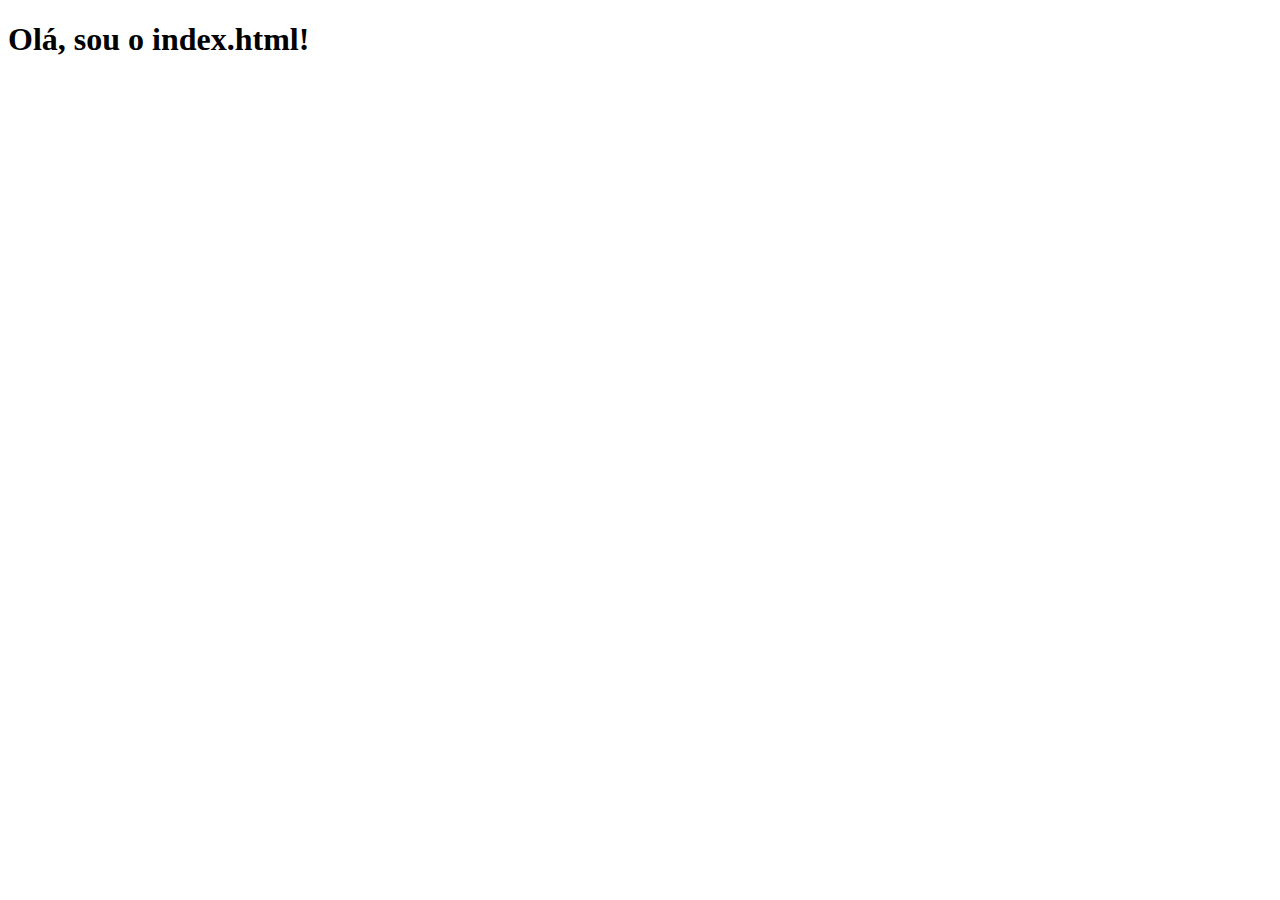
<file: index.html>
<!DOCTYPE html>
<html lang="pt-BR">
<head>
    <meta charset="UTF-8">
    <meta name="viewport" content="width=device-width, initial-scale=1.0">
    <title>Mirror Fashion</title>
</head>
<body>
    <h1>Olá, sou o index.html!</h1>
</body>
</html>
</file>
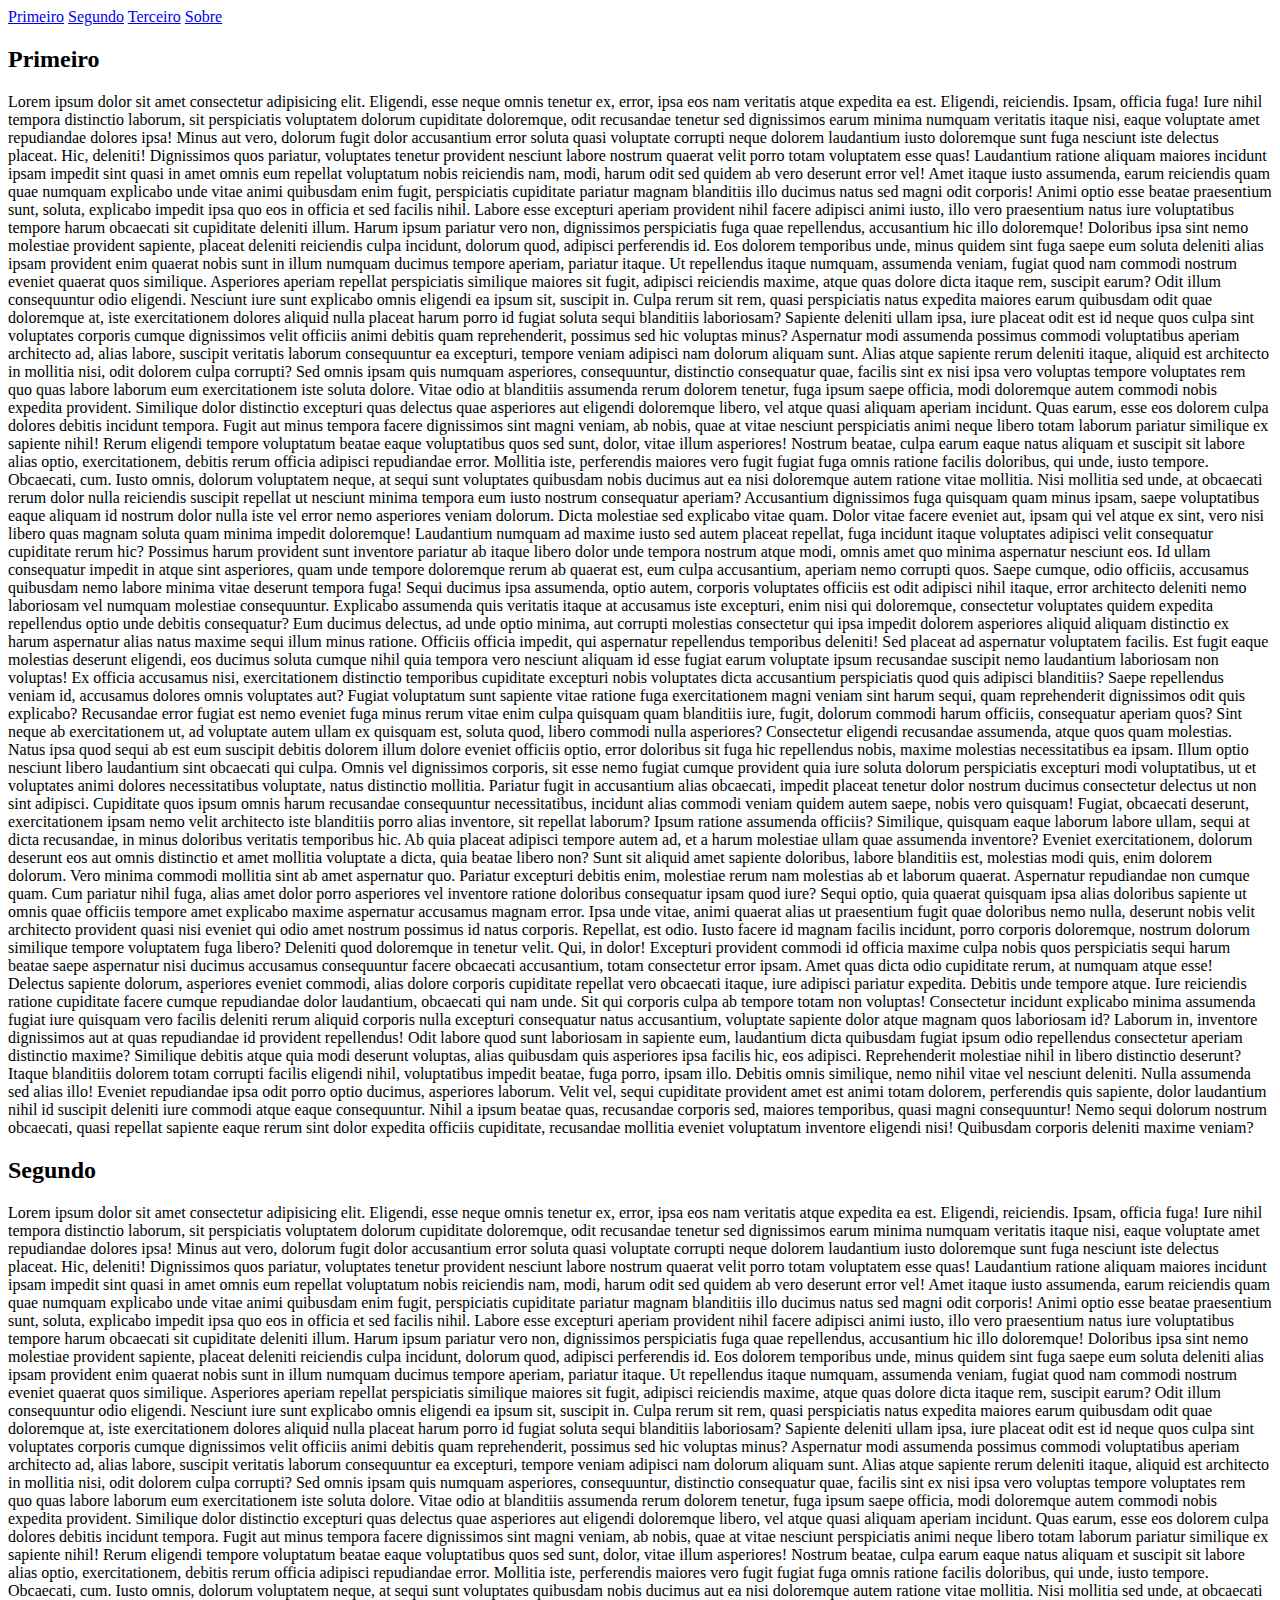
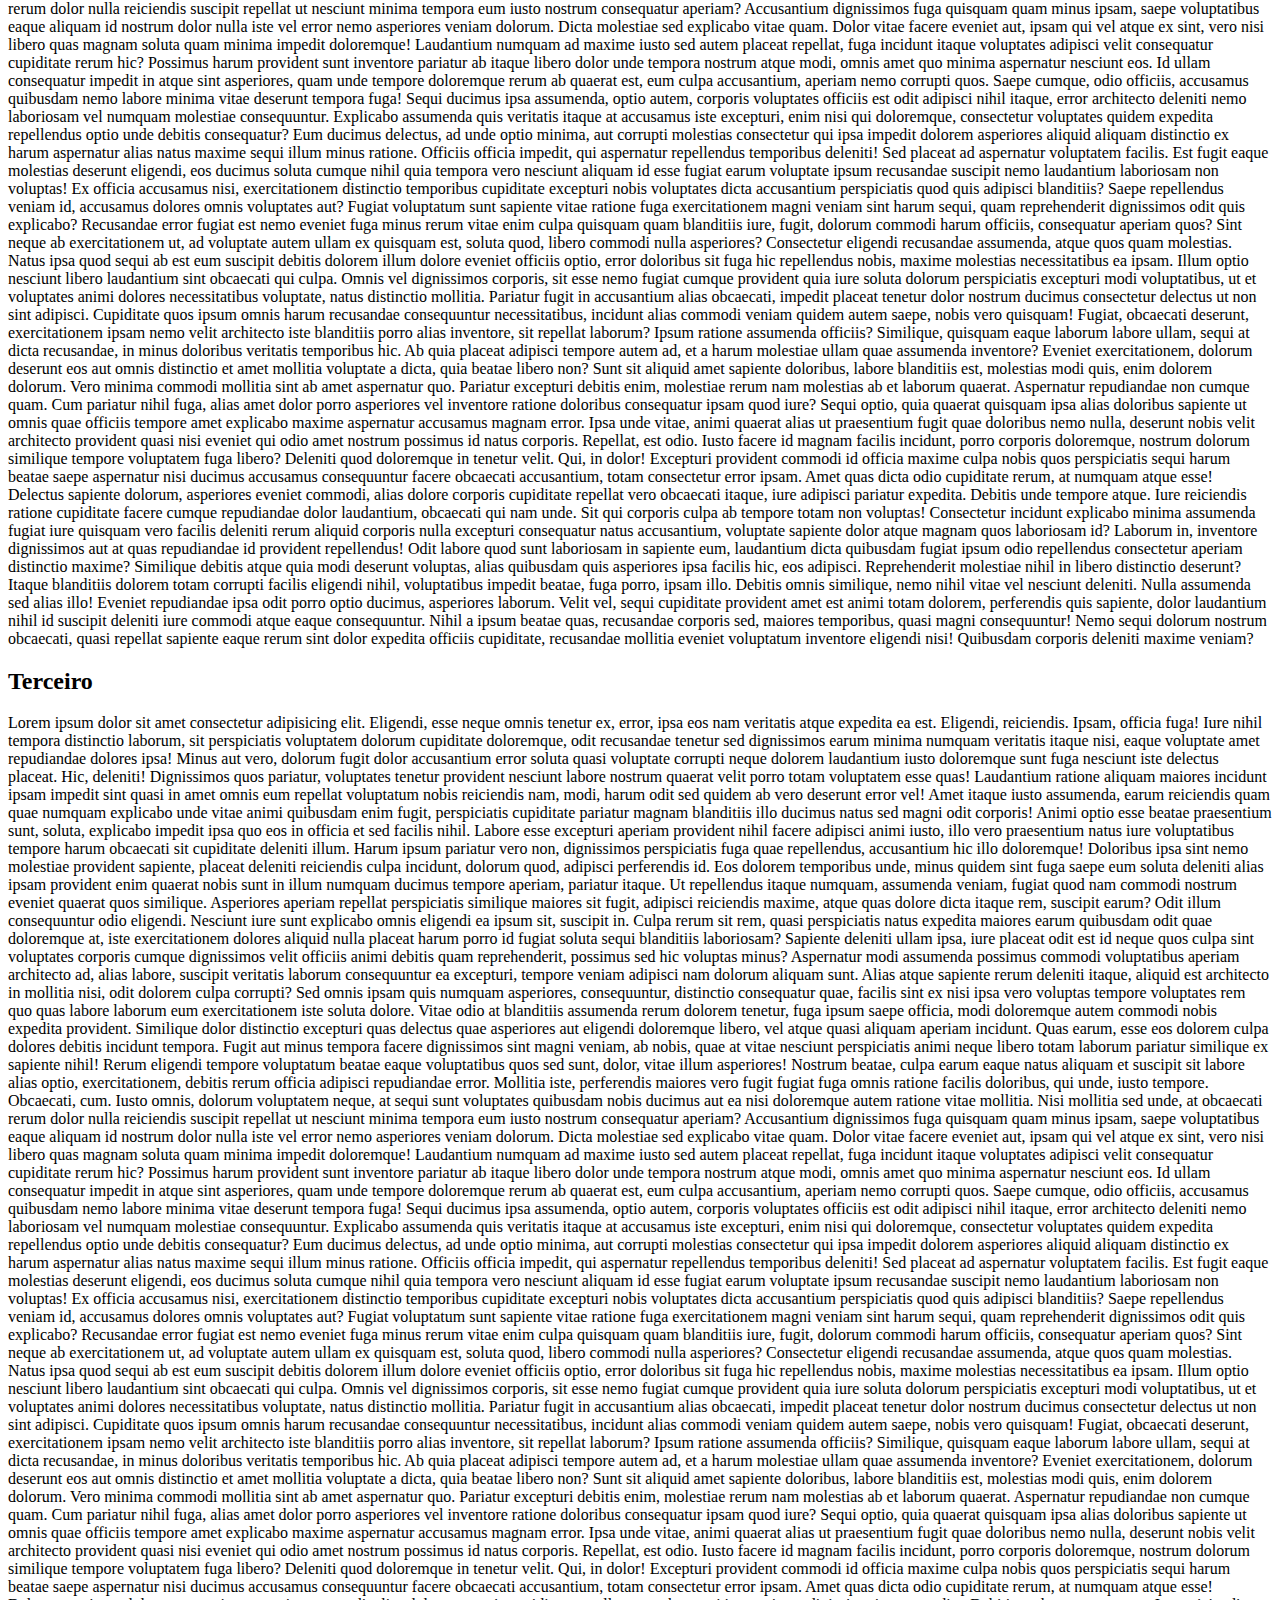
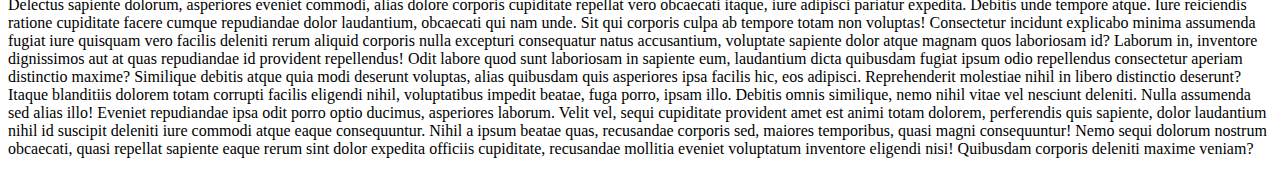
<file: explicações/links/index.html>
<!DOCTYPE html>
<html lang="pt-BR">
<head>
    <meta charset="UTF-8">
    <meta name="viewport" content="width=device-width, initial-scale=1.0">
    <title>Links e id</title>
</head>
<body>
    <a href="#pri">Primeiro</a>
    <a href="#seg">Segundo</a>
    <a href="#ter">Terceiro</a>
    <a href="sobre.html" target="_blank">Sobre</a>

    <h2 id="pri">Primeiro</h2>

    <p>Lorem ipsum dolor sit amet consectetur adipisicing elit. Eligendi, esse neque omnis tenetur ex, error, ipsa eos nam veritatis atque expedita ea est. Eligendi, reiciendis. Ipsam, officia fuga! Iure nihil tempora distinctio laborum, sit perspiciatis voluptatem dolorum cupiditate doloremque, odit recusandae tenetur sed dignissimos earum minima numquam veritatis itaque nisi, eaque voluptate amet repudiandae dolores ipsa! Minus aut vero, dolorum fugit dolor accusantium error soluta quasi voluptate corrupti neque dolorem laudantium iusto doloremque sunt fuga nesciunt iste delectus placeat. Hic, deleniti! Dignissimos quos pariatur, voluptates tenetur provident nesciunt labore nostrum quaerat velit porro totam voluptatem esse quas! Laudantium ratione aliquam maiores incidunt ipsam impedit sint quasi in amet omnis eum repellat voluptatum nobis reiciendis nam, modi, harum odit sed quidem ab vero deserunt error vel! Amet itaque iusto assumenda, earum reiciendis quam quae numquam explicabo unde vitae animi quibusdam enim fugit, perspiciatis cupiditate pariatur magnam blanditiis illo ducimus natus sed magni odit corporis! Animi optio esse beatae praesentium sunt, soluta, explicabo impedit ipsa quo eos in officia et sed facilis nihil. Labore esse excepturi aperiam provident nihil facere adipisci animi iusto, illo vero praesentium natus iure voluptatibus tempore harum obcaecati sit cupiditate deleniti illum. Harum ipsum pariatur vero non, dignissimos perspiciatis fuga quae repellendus, accusantium hic illo doloremque! Doloribus ipsa sint nemo molestiae provident sapiente, placeat deleniti reiciendis culpa incidunt, dolorum quod, adipisci perferendis id. Eos dolorem temporibus unde, minus quidem sint fuga saepe eum soluta deleniti alias ipsam provident enim quaerat nobis sunt in illum numquam ducimus tempore aperiam, pariatur itaque. Ut repellendus itaque numquam, assumenda veniam, fugiat quod nam commodi nostrum eveniet quaerat quos similique. Asperiores aperiam repellat perspiciatis similique maiores sit fugit, adipisci reiciendis maxime, atque quas dolore dicta itaque rem, suscipit earum? Odit illum consequuntur odio eligendi. Nesciunt iure sunt explicabo omnis eligendi ea ipsum sit, suscipit in. Culpa rerum sit rem, quasi perspiciatis natus expedita maiores earum quibusdam odit quae doloremque at, iste exercitationem dolores aliquid nulla placeat harum porro id fugiat soluta sequi blanditiis laboriosam? Sapiente deleniti ullam ipsa, iure placeat odit est id neque quos culpa sint voluptates corporis cumque dignissimos velit officiis animi debitis quam reprehenderit, possimus sed hic voluptas minus? Aspernatur modi assumenda possimus commodi voluptatibus aperiam architecto ad, alias labore, suscipit veritatis laborum consequuntur ea excepturi, tempore veniam adipisci nam dolorum aliquam sunt. Alias atque sapiente rerum deleniti itaque, aliquid est architecto in mollitia nisi, odit dolorem culpa corrupti? Sed omnis ipsam quis numquam asperiores, consequuntur, distinctio consequatur quae, facilis sint ex nisi ipsa vero voluptas tempore voluptates rem quo quas labore laborum eum exercitationem iste soluta dolore. Vitae odio at blanditiis assumenda rerum dolorem tenetur, fuga ipsum saepe officia, modi doloremque autem commodi nobis expedita provident. Similique dolor distinctio excepturi quas delectus quae asperiores aut eligendi doloremque libero, vel atque quasi aliquam aperiam incidunt. Quas earum, esse eos dolorem culpa dolores debitis incidunt tempora. Fugit aut minus tempora facere dignissimos sint magni veniam, ab nobis, quae at vitae nesciunt perspiciatis animi neque libero totam laborum pariatur similique ex sapiente nihil! Rerum eligendi tempore voluptatum beatae eaque voluptatibus quos sed sunt, dolor, vitae illum asperiores! Nostrum beatae, culpa earum eaque natus aliquam et suscipit sit labore alias optio, exercitationem, debitis rerum officia adipisci repudiandae error. Mollitia iste, perferendis maiores vero fugit fugiat fuga omnis ratione facilis doloribus, qui unde, iusto tempore. Obcaecati, cum. Iusto omnis, dolorum voluptatem neque, at sequi sunt voluptates quibusdam nobis ducimus aut ea nisi doloremque autem ratione vitae mollitia. Nisi mollitia sed unde, at obcaecati rerum dolor nulla reiciendis suscipit repellat ut nesciunt minima tempora eum iusto nostrum consequatur aperiam? Accusantium dignissimos fuga quisquam quam minus ipsam, saepe voluptatibus eaque aliquam id nostrum dolor nulla iste vel error nemo asperiores veniam dolorum. Dicta molestiae sed explicabo vitae quam. Dolor vitae facere eveniet aut, ipsam qui vel atque ex sint, vero nisi libero quas magnam soluta quam minima impedit doloremque! Laudantium numquam ad maxime iusto sed autem placeat repellat, fuga incidunt itaque voluptates adipisci velit consequatur cupiditate rerum hic? Possimus harum provident sunt inventore pariatur ab itaque libero dolor unde tempora nostrum atque modi, omnis amet quo minima aspernatur nesciunt eos. Id ullam consequatur impedit in atque sint asperiores, quam unde tempore doloremque rerum ab quaerat est, eum culpa accusantium, aperiam nemo corrupti quos. Saepe cumque, odio officiis, accusamus quibusdam nemo labore minima vitae deserunt tempora fuga! Sequi ducimus ipsa assumenda, optio autem, corporis voluptates officiis est odit adipisci nihil itaque, error architecto deleniti nemo laboriosam vel numquam molestiae consequuntur. Explicabo assumenda quis veritatis itaque at accusamus iste excepturi, enim nisi qui doloremque, consectetur voluptates quidem expedita repellendus optio unde debitis consequatur? Eum ducimus delectus, ad unde optio minima, aut corrupti molestias consectetur qui ipsa impedit dolorem asperiores aliquid aliquam distinctio ex harum aspernatur alias natus maxime sequi illum minus ratione. Officiis officia impedit, qui aspernatur repellendus temporibus deleniti! Sed placeat ad aspernatur voluptatem facilis. Est fugit eaque molestias deserunt eligendi, eos ducimus soluta cumque nihil quia tempora vero nesciunt aliquam id esse fugiat earum voluptate ipsum recusandae suscipit nemo laudantium laboriosam non voluptas! Ex officia accusamus nisi, exercitationem distinctio temporibus cupiditate excepturi nobis voluptates dicta accusantium perspiciatis quod quis adipisci blanditiis? Saepe repellendus veniam id, accusamus dolores omnis voluptates aut? Fugiat voluptatum sunt sapiente vitae ratione fuga exercitationem magni veniam sint harum sequi, quam reprehenderit dignissimos odit quis explicabo? Recusandae error fugiat est nemo eveniet fuga minus rerum vitae enim culpa quisquam quam blanditiis iure, fugit, dolorum commodi harum officiis, consequatur aperiam quos? Sint neque ab exercitationem ut, ad voluptate autem ullam ex quisquam est, soluta quod, libero commodi nulla asperiores? Consectetur eligendi recusandae assumenda, atque quos quam molestias. Natus ipsa quod sequi ab est eum suscipit debitis dolorem illum dolore eveniet officiis optio, error doloribus sit fuga hic repellendus nobis, maxime molestias necessitatibus ea ipsam. Illum optio nesciunt libero laudantium sint obcaecati qui culpa. Omnis vel dignissimos corporis, sit esse nemo fugiat cumque provident quia iure soluta dolorum perspiciatis excepturi modi voluptatibus, ut et voluptates animi dolores necessitatibus voluptate, natus distinctio mollitia. Pariatur fugit in accusantium alias obcaecati, impedit placeat tenetur dolor nostrum ducimus consectetur delectus ut non sint adipisci. Cupiditate quos ipsum omnis harum recusandae consequuntur necessitatibus, incidunt alias commodi veniam quidem autem saepe, nobis vero quisquam! Fugiat, obcaecati deserunt, exercitationem ipsam nemo velit architecto iste blanditiis porro alias inventore, sit repellat laborum? Ipsum ratione assumenda officiis? Similique, quisquam eaque laborum labore ullam, sequi at dicta recusandae, in minus doloribus veritatis temporibus hic. Ab quia placeat adipisci tempore autem ad, et a harum molestiae ullam quae assumenda inventore? Eveniet exercitationem, dolorum deserunt eos aut omnis distinctio et amet mollitia voluptate a dicta, quia beatae libero non? Sunt sit aliquid amet sapiente doloribus, labore blanditiis est, molestias modi quis, enim dolorem dolorum. Vero minima commodi mollitia sint ab amet aspernatur quo. Pariatur excepturi debitis enim, molestiae rerum nam molestias ab et laborum quaerat. Aspernatur repudiandae non cumque quam. Cum pariatur nihil fuga, alias amet dolor porro asperiores vel inventore ratione doloribus consequatur ipsam quod iure? Sequi optio, quia quaerat quisquam ipsa alias doloribus sapiente ut omnis quae officiis tempore amet explicabo maxime aspernatur accusamus magnam error. Ipsa unde vitae, animi quaerat alias ut praesentium fugit quae doloribus nemo nulla, deserunt nobis velit architecto provident quasi nisi eveniet qui odio amet nostrum possimus id natus corporis. Repellat, est odio. Iusto facere id magnam facilis incidunt, porro corporis doloremque, nostrum dolorum similique tempore voluptatem fuga libero? Deleniti quod doloremque in tenetur velit. Qui, in dolor! Excepturi provident commodi id officia maxime culpa nobis quos perspiciatis sequi harum beatae saepe aspernatur nisi ducimus accusamus consequuntur facere obcaecati accusantium, totam consectetur error ipsam. Amet quas dicta odio cupiditate rerum, at numquam atque esse! Delectus sapiente dolorum, asperiores eveniet commodi, alias dolore corporis cupiditate repellat vero obcaecati itaque, iure adipisci pariatur expedita. Debitis unde tempore atque. Iure reiciendis ratione cupiditate facere cumque repudiandae dolor laudantium, obcaecati qui nam unde. Sit qui corporis culpa ab tempore totam non voluptas! Consectetur incidunt explicabo minima assumenda fugiat iure quisquam vero facilis deleniti rerum aliquid corporis nulla excepturi consequatur natus accusantium, voluptate sapiente dolor atque magnam quos laboriosam id? Laborum in, inventore dignissimos aut at quas repudiandae id provident repellendus! Odit labore quod sunt laboriosam in sapiente eum, laudantium dicta quibusdam fugiat ipsum odio repellendus consectetur aperiam distinctio maxime? Similique debitis atque quia modi deserunt voluptas, alias quibusdam quis asperiores ipsa facilis hic, eos adipisci. Reprehenderit molestiae nihil in libero distinctio deserunt? Itaque blanditiis dolorem totam corrupti facilis eligendi nihil, voluptatibus impedit beatae, fuga porro, ipsam illo. Debitis omnis similique, nemo nihil vitae vel nesciunt deleniti. Nulla assumenda sed alias illo! Eveniet repudiandae ipsa odit porro optio ducimus, asperiores laborum. Velit vel, sequi cupiditate provident amet est animi totam dolorem, perferendis quis sapiente, dolor laudantium nihil id suscipit deleniti iure commodi atque eaque consequuntur. Nihil a ipsum beatae quas, recusandae corporis sed, maiores temporibus, quasi magni consequuntur! Nemo sequi dolorum nostrum obcaecati, quasi repellat sapiente eaque rerum sint dolor expedita officiis cupiditate, recusandae mollitia eveniet voluptatum inventore eligendi nisi! Quibusdam corporis deleniti maxime veniam?</p>
    
    <h2 id="seg">Segundo</h2>

    <p>Lorem ipsum dolor sit amet consectetur adipisicing elit. Eligendi, esse neque omnis tenetur ex, error, ipsa eos nam veritatis atque expedita ea est. Eligendi, reiciendis. Ipsam, officia fuga! Iure nihil tempora distinctio laborum, sit perspiciatis voluptatem dolorum cupiditate doloremque, odit recusandae tenetur sed dignissimos earum minima numquam veritatis itaque nisi, eaque voluptate amet repudiandae dolores ipsa! Minus aut vero, dolorum fugit dolor accusantium error soluta quasi voluptate corrupti neque dolorem laudantium iusto doloremque sunt fuga nesciunt iste delectus placeat. Hic, deleniti! Dignissimos quos pariatur, voluptates tenetur provident nesciunt labore nostrum quaerat velit porro totam voluptatem esse quas! Laudantium ratione aliquam maiores incidunt ipsam impedit sint quasi in amet omnis eum repellat voluptatum nobis reiciendis nam, modi, harum odit sed quidem ab vero deserunt error vel! Amet itaque iusto assumenda, earum reiciendis quam quae numquam explicabo unde vitae animi quibusdam enim fugit, perspiciatis cupiditate pariatur magnam blanditiis illo ducimus natus sed magni odit corporis! Animi optio esse beatae praesentium sunt, soluta, explicabo impedit ipsa quo eos in officia et sed facilis nihil. Labore esse excepturi aperiam provident nihil facere adipisci animi iusto, illo vero praesentium natus iure voluptatibus tempore harum obcaecati sit cupiditate deleniti illum. Harum ipsum pariatur vero non, dignissimos perspiciatis fuga quae repellendus, accusantium hic illo doloremque! Doloribus ipsa sint nemo molestiae provident sapiente, placeat deleniti reiciendis culpa incidunt, dolorum quod, adipisci perferendis id. Eos dolorem temporibus unde, minus quidem sint fuga saepe eum soluta deleniti alias ipsam provident enim quaerat nobis sunt in illum numquam ducimus tempore aperiam, pariatur itaque. Ut repellendus itaque numquam, assumenda veniam, fugiat quod nam commodi nostrum eveniet quaerat quos similique. Asperiores aperiam repellat perspiciatis similique maiores sit fugit, adipisci reiciendis maxime, atque quas dolore dicta itaque rem, suscipit earum? Odit illum consequuntur odio eligendi. Nesciunt iure sunt explicabo omnis eligendi ea ipsum sit, suscipit in. Culpa rerum sit rem, quasi perspiciatis natus expedita maiores earum quibusdam odit quae doloremque at, iste exercitationem dolores aliquid nulla placeat harum porro id fugiat soluta sequi blanditiis laboriosam? Sapiente deleniti ullam ipsa, iure placeat odit est id neque quos culpa sint voluptates corporis cumque dignissimos velit officiis animi debitis quam reprehenderit, possimus sed hic voluptas minus? Aspernatur modi assumenda possimus commodi voluptatibus aperiam architecto ad, alias labore, suscipit veritatis laborum consequuntur ea excepturi, tempore veniam adipisci nam dolorum aliquam sunt. Alias atque sapiente rerum deleniti itaque, aliquid est architecto in mollitia nisi, odit dolorem culpa corrupti? Sed omnis ipsam quis numquam asperiores, consequuntur, distinctio consequatur quae, facilis sint ex nisi ipsa vero voluptas tempore voluptates rem quo quas labore laborum eum exercitationem iste soluta dolore. Vitae odio at blanditiis assumenda rerum dolorem tenetur, fuga ipsum saepe officia, modi doloremque autem commodi nobis expedita provident. Similique dolor distinctio excepturi quas delectus quae asperiores aut eligendi doloremque libero, vel atque quasi aliquam aperiam incidunt. Quas earum, esse eos dolorem culpa dolores debitis incidunt tempora. Fugit aut minus tempora facere dignissimos sint magni veniam, ab nobis, quae at vitae nesciunt perspiciatis animi neque libero totam laborum pariatur similique ex sapiente nihil! Rerum eligendi tempore voluptatum beatae eaque voluptatibus quos sed sunt, dolor, vitae illum asperiores! Nostrum beatae, culpa earum eaque natus aliquam et suscipit sit labore alias optio, exercitationem, debitis rerum officia adipisci repudiandae error. Mollitia iste, perferendis maiores vero fugit fugiat fuga omnis ratione facilis doloribus, qui unde, iusto tempore. Obcaecati, cum. Iusto omnis, dolorum voluptatem neque, at sequi sunt voluptates quibusdam nobis ducimus aut ea nisi doloremque autem ratione vitae mollitia. Nisi mollitia sed unde, at obcaecati rerum dolor nulla reiciendis suscipit repellat ut nesciunt minima tempora eum iusto nostrum consequatur aperiam? Accusantium dignissimos fuga quisquam quam minus ipsam, saepe voluptatibus eaque aliquam id nostrum dolor nulla iste vel error nemo asperiores veniam dolorum. Dicta molestiae sed explicabo vitae quam. Dolor vitae facere eveniet aut, ipsam qui vel atque ex sint, vero nisi libero quas magnam soluta quam minima impedit doloremque! Laudantium numquam ad maxime iusto sed autem placeat repellat, fuga incidunt itaque voluptates adipisci velit consequatur cupiditate rerum hic? Possimus harum provident sunt inventore pariatur ab itaque libero dolor unde tempora nostrum atque modi, omnis amet quo minima aspernatur nesciunt eos. Id ullam consequatur impedit in atque sint asperiores, quam unde tempore doloremque rerum ab quaerat est, eum culpa accusantium, aperiam nemo corrupti quos. Saepe cumque, odio officiis, accusamus quibusdam nemo labore minima vitae deserunt tempora fuga! Sequi ducimus ipsa assumenda, optio autem, corporis voluptates officiis est odit adipisci nihil itaque, error architecto deleniti nemo laboriosam vel numquam molestiae consequuntur. Explicabo assumenda quis veritatis itaque at accusamus iste excepturi, enim nisi qui doloremque, consectetur voluptates quidem expedita repellendus optio unde debitis consequatur? Eum ducimus delectus, ad unde optio minima, aut corrupti molestias consectetur qui ipsa impedit dolorem asperiores aliquid aliquam distinctio ex harum aspernatur alias natus maxime sequi illum minus ratione. Officiis officia impedit, qui aspernatur repellendus temporibus deleniti! Sed placeat ad aspernatur voluptatem facilis. Est fugit eaque molestias deserunt eligendi, eos ducimus soluta cumque nihil quia tempora vero nesciunt aliquam id esse fugiat earum voluptate ipsum recusandae suscipit nemo laudantium laboriosam non voluptas! Ex officia accusamus nisi, exercitationem distinctio temporibus cupiditate excepturi nobis voluptates dicta accusantium perspiciatis quod quis adipisci blanditiis? Saepe repellendus veniam id, accusamus dolores omnis voluptates aut? Fugiat voluptatum sunt sapiente vitae ratione fuga exercitationem magni veniam sint harum sequi, quam reprehenderit dignissimos odit quis explicabo? Recusandae error fugiat est nemo eveniet fuga minus rerum vitae enim culpa quisquam quam blanditiis iure, fugit, dolorum commodi harum officiis, consequatur aperiam quos? Sint neque ab exercitationem ut, ad voluptate autem ullam ex quisquam est, soluta quod, libero commodi nulla asperiores? Consectetur eligendi recusandae assumenda, atque quos quam molestias. Natus ipsa quod sequi ab est eum suscipit debitis dolorem illum dolore eveniet officiis optio, error doloribus sit fuga hic repellendus nobis, maxime molestias necessitatibus ea ipsam. Illum optio nesciunt libero laudantium sint obcaecati qui culpa. Omnis vel dignissimos corporis, sit esse nemo fugiat cumque provident quia iure soluta dolorum perspiciatis excepturi modi voluptatibus, ut et voluptates animi dolores necessitatibus voluptate, natus distinctio mollitia. Pariatur fugit in accusantium alias obcaecati, impedit placeat tenetur dolor nostrum ducimus consectetur delectus ut non sint adipisci. Cupiditate quos ipsum omnis harum recusandae consequuntur necessitatibus, incidunt alias commodi veniam quidem autem saepe, nobis vero quisquam! Fugiat, obcaecati deserunt, exercitationem ipsam nemo velit architecto iste blanditiis porro alias inventore, sit repellat laborum? Ipsum ratione assumenda officiis? Similique, quisquam eaque laborum labore ullam, sequi at dicta recusandae, in minus doloribus veritatis temporibus hic. Ab quia placeat adipisci tempore autem ad, et a harum molestiae ullam quae assumenda inventore? Eveniet exercitationem, dolorum deserunt eos aut omnis distinctio et amet mollitia voluptate a dicta, quia beatae libero non? Sunt sit aliquid amet sapiente doloribus, labore blanditiis est, molestias modi quis, enim dolorem dolorum. Vero minima commodi mollitia sint ab amet aspernatur quo. Pariatur excepturi debitis enim, molestiae rerum nam molestias ab et laborum quaerat. Aspernatur repudiandae non cumque quam. Cum pariatur nihil fuga, alias amet dolor porro asperiores vel inventore ratione doloribus consequatur ipsam quod iure? Sequi optio, quia quaerat quisquam ipsa alias doloribus sapiente ut omnis quae officiis tempore amet explicabo maxime aspernatur accusamus magnam error. Ipsa unde vitae, animi quaerat alias ut praesentium fugit quae doloribus nemo nulla, deserunt nobis velit architecto provident quasi nisi eveniet qui odio amet nostrum possimus id natus corporis. Repellat, est odio. Iusto facere id magnam facilis incidunt, porro corporis doloremque, nostrum dolorum similique tempore voluptatem fuga libero? Deleniti quod doloremque in tenetur velit. Qui, in dolor! Excepturi provident commodi id officia maxime culpa nobis quos perspiciatis sequi harum beatae saepe aspernatur nisi ducimus accusamus consequuntur facere obcaecati accusantium, totam consectetur error ipsam. Amet quas dicta odio cupiditate rerum, at numquam atque esse! Delectus sapiente dolorum, asperiores eveniet commodi, alias dolore corporis cupiditate repellat vero obcaecati itaque, iure adipisci pariatur expedita. Debitis unde tempore atque. Iure reiciendis ratione cupiditate facere cumque repudiandae dolor laudantium, obcaecati qui nam unde. Sit qui corporis culpa ab tempore totam non voluptas! Consectetur incidunt explicabo minima assumenda fugiat iure quisquam vero facilis deleniti rerum aliquid corporis nulla excepturi consequatur natus accusantium, voluptate sapiente dolor atque magnam quos laboriosam id? Laborum in, inventore dignissimos aut at quas repudiandae id provident repellendus! Odit labore quod sunt laboriosam in sapiente eum, laudantium dicta quibusdam fugiat ipsum odio repellendus consectetur aperiam distinctio maxime? Similique debitis atque quia modi deserunt voluptas, alias quibusdam quis asperiores ipsa facilis hic, eos adipisci. Reprehenderit molestiae nihil in libero distinctio deserunt? Itaque blanditiis dolorem totam corrupti facilis eligendi nihil, voluptatibus impedit beatae, fuga porro, ipsam illo. Debitis omnis similique, nemo nihil vitae vel nesciunt deleniti. Nulla assumenda sed alias illo! Eveniet repudiandae ipsa odit porro optio ducimus, asperiores laborum. Velit vel, sequi cupiditate provident amet est animi totam dolorem, perferendis quis sapiente, dolor laudantium nihil id suscipit deleniti iure commodi atque eaque consequuntur. Nihil a ipsum beatae quas, recusandae corporis sed, maiores temporibus, quasi magni consequuntur! Nemo sequi dolorum nostrum obcaecati, quasi repellat sapiente eaque rerum sint dolor expedita officiis cupiditate, recusandae mollitia eveniet voluptatum inventore eligendi nisi! Quibusdam corporis deleniti maxime veniam?</p>
   
    <h2 id="ter">Terceiro</h2>

    <p>Lorem ipsum dolor sit amet consectetur adipisicing elit. Eligendi, esse neque omnis tenetur ex, error, ipsa eos nam veritatis atque expedita ea est. Eligendi, reiciendis. Ipsam, officia fuga! Iure nihil tempora distinctio laborum, sit perspiciatis voluptatem dolorum cupiditate doloremque, odit recusandae tenetur sed dignissimos earum minima numquam veritatis itaque nisi, eaque voluptate amet repudiandae dolores ipsa! Minus aut vero, dolorum fugit dolor accusantium error soluta quasi voluptate corrupti neque dolorem laudantium iusto doloremque sunt fuga nesciunt iste delectus placeat. Hic, deleniti! Dignissimos quos pariatur, voluptates tenetur provident nesciunt labore nostrum quaerat velit porro totam voluptatem esse quas! Laudantium ratione aliquam maiores incidunt ipsam impedit sint quasi in amet omnis eum repellat voluptatum nobis reiciendis nam, modi, harum odit sed quidem ab vero deserunt error vel! Amet itaque iusto assumenda, earum reiciendis quam quae numquam explicabo unde vitae animi quibusdam enim fugit, perspiciatis cupiditate pariatur magnam blanditiis illo ducimus natus sed magni odit corporis! Animi optio esse beatae praesentium sunt, soluta, explicabo impedit ipsa quo eos in officia et sed facilis nihil. Labore esse excepturi aperiam provident nihil facere adipisci animi iusto, illo vero praesentium natus iure voluptatibus tempore harum obcaecati sit cupiditate deleniti illum. Harum ipsum pariatur vero non, dignissimos perspiciatis fuga quae repellendus, accusantium hic illo doloremque! Doloribus ipsa sint nemo molestiae provident sapiente, placeat deleniti reiciendis culpa incidunt, dolorum quod, adipisci perferendis id. Eos dolorem temporibus unde, minus quidem sint fuga saepe eum soluta deleniti alias ipsam provident enim quaerat nobis sunt in illum numquam ducimus tempore aperiam, pariatur itaque. Ut repellendus itaque numquam, assumenda veniam, fugiat quod nam commodi nostrum eveniet quaerat quos similique. Asperiores aperiam repellat perspiciatis similique maiores sit fugit, adipisci reiciendis maxime, atque quas dolore dicta itaque rem, suscipit earum? Odit illum consequuntur odio eligendi. Nesciunt iure sunt explicabo omnis eligendi ea ipsum sit, suscipit in. Culpa rerum sit rem, quasi perspiciatis natus expedita maiores earum quibusdam odit quae doloremque at, iste exercitationem dolores aliquid nulla placeat harum porro id fugiat soluta sequi blanditiis laboriosam? Sapiente deleniti ullam ipsa, iure placeat odit est id neque quos culpa sint voluptates corporis cumque dignissimos velit officiis animi debitis quam reprehenderit, possimus sed hic voluptas minus? Aspernatur modi assumenda possimus commodi voluptatibus aperiam architecto ad, alias labore, suscipit veritatis laborum consequuntur ea excepturi, tempore veniam adipisci nam dolorum aliquam sunt. Alias atque sapiente rerum deleniti itaque, aliquid est architecto in mollitia nisi, odit dolorem culpa corrupti? Sed omnis ipsam quis numquam asperiores, consequuntur, distinctio consequatur quae, facilis sint ex nisi ipsa vero voluptas tempore voluptates rem quo quas labore laborum eum exercitationem iste soluta dolore. Vitae odio at blanditiis assumenda rerum dolorem tenetur, fuga ipsum saepe officia, modi doloremque autem commodi nobis expedita provident. Similique dolor distinctio excepturi quas delectus quae asperiores aut eligendi doloremque libero, vel atque quasi aliquam aperiam incidunt. Quas earum, esse eos dolorem culpa dolores debitis incidunt tempora. Fugit aut minus tempora facere dignissimos sint magni veniam, ab nobis, quae at vitae nesciunt perspiciatis animi neque libero totam laborum pariatur similique ex sapiente nihil! Rerum eligendi tempore voluptatum beatae eaque voluptatibus quos sed sunt, dolor, vitae illum asperiores! Nostrum beatae, culpa earum eaque natus aliquam et suscipit sit labore alias optio, exercitationem, debitis rerum officia adipisci repudiandae error. Mollitia iste, perferendis maiores vero fugit fugiat fuga omnis ratione facilis doloribus, qui unde, iusto tempore. Obcaecati, cum. Iusto omnis, dolorum voluptatem neque, at sequi sunt voluptates quibusdam nobis ducimus aut ea nisi doloremque autem ratione vitae mollitia. Nisi mollitia sed unde, at obcaecati rerum dolor nulla reiciendis suscipit repellat ut nesciunt minima tempora eum iusto nostrum consequatur aperiam? Accusantium dignissimos fuga quisquam quam minus ipsam, saepe voluptatibus eaque aliquam id nostrum dolor nulla iste vel error nemo asperiores veniam dolorum. Dicta molestiae sed explicabo vitae quam. Dolor vitae facere eveniet aut, ipsam qui vel atque ex sint, vero nisi libero quas magnam soluta quam minima impedit doloremque! Laudantium numquam ad maxime iusto sed autem placeat repellat, fuga incidunt itaque voluptates adipisci velit consequatur cupiditate rerum hic? Possimus harum provident sunt inventore pariatur ab itaque libero dolor unde tempora nostrum atque modi, omnis amet quo minima aspernatur nesciunt eos. Id ullam consequatur impedit in atque sint asperiores, quam unde tempore doloremque rerum ab quaerat est, eum culpa accusantium, aperiam nemo corrupti quos. Saepe cumque, odio officiis, accusamus quibusdam nemo labore minima vitae deserunt tempora fuga! Sequi ducimus ipsa assumenda, optio autem, corporis voluptates officiis est odit adipisci nihil itaque, error architecto deleniti nemo laboriosam vel numquam molestiae consequuntur. Explicabo assumenda quis veritatis itaque at accusamus iste excepturi, enim nisi qui doloremque, consectetur voluptates quidem expedita repellendus optio unde debitis consequatur? Eum ducimus delectus, ad unde optio minima, aut corrupti molestias consectetur qui ipsa impedit dolorem asperiores aliquid aliquam distinctio ex harum aspernatur alias natus maxime sequi illum minus ratione. Officiis officia impedit, qui aspernatur repellendus temporibus deleniti! Sed placeat ad aspernatur voluptatem facilis. Est fugit eaque molestias deserunt eligendi, eos ducimus soluta cumque nihil quia tempora vero nesciunt aliquam id esse fugiat earum voluptate ipsum recusandae suscipit nemo laudantium laboriosam non voluptas! Ex officia accusamus nisi, exercitationem distinctio temporibus cupiditate excepturi nobis voluptates dicta accusantium perspiciatis quod quis adipisci blanditiis? Saepe repellendus veniam id, accusamus dolores omnis voluptates aut? Fugiat voluptatum sunt sapiente vitae ratione fuga exercitationem magni veniam sint harum sequi, quam reprehenderit dignissimos odit quis explicabo? Recusandae error fugiat est nemo eveniet fuga minus rerum vitae enim culpa quisquam quam blanditiis iure, fugit, dolorum commodi harum officiis, consequatur aperiam quos? Sint neque ab exercitationem ut, ad voluptate autem ullam ex quisquam est, soluta quod, libero commodi nulla asperiores? Consectetur eligendi recusandae assumenda, atque quos quam molestias. Natus ipsa quod sequi ab est eum suscipit debitis dolorem illum dolore eveniet officiis optio, error doloribus sit fuga hic repellendus nobis, maxime molestias necessitatibus ea ipsam. Illum optio nesciunt libero laudantium sint obcaecati qui culpa. Omnis vel dignissimos corporis, sit esse nemo fugiat cumque provident quia iure soluta dolorum perspiciatis excepturi modi voluptatibus, ut et voluptates animi dolores necessitatibus voluptate, natus distinctio mollitia. Pariatur fugit in accusantium alias obcaecati, impedit placeat tenetur dolor nostrum ducimus consectetur delectus ut non sint adipisci. Cupiditate quos ipsum omnis harum recusandae consequuntur necessitatibus, incidunt alias commodi veniam quidem autem saepe, nobis vero quisquam! Fugiat, obcaecati deserunt, exercitationem ipsam nemo velit architecto iste blanditiis porro alias inventore, sit repellat laborum? Ipsum ratione assumenda officiis? Similique, quisquam eaque laborum labore ullam, sequi at dicta recusandae, in minus doloribus veritatis temporibus hic. Ab quia placeat adipisci tempore autem ad, et a harum molestiae ullam quae assumenda inventore? Eveniet exercitationem, dolorum deserunt eos aut omnis distinctio et amet mollitia voluptate a dicta, quia beatae libero non? Sunt sit aliquid amet sapiente doloribus, labore blanditiis est, molestias modi quis, enim dolorem dolorum. Vero minima commodi mollitia sint ab amet aspernatur quo. Pariatur excepturi debitis enim, molestiae rerum nam molestias ab et laborum quaerat. Aspernatur repudiandae non cumque quam. Cum pariatur nihil fuga, alias amet dolor porro asperiores vel inventore ratione doloribus consequatur ipsam quod iure? Sequi optio, quia quaerat quisquam ipsa alias doloribus sapiente ut omnis quae officiis tempore amet explicabo maxime aspernatur accusamus magnam error. Ipsa unde vitae, animi quaerat alias ut praesentium fugit quae doloribus nemo nulla, deserunt nobis velit architecto provident quasi nisi eveniet qui odio amet nostrum possimus id natus corporis. Repellat, est odio. Iusto facere id magnam facilis incidunt, porro corporis doloremque, nostrum dolorum similique tempore voluptatem fuga libero? Deleniti quod doloremque in tenetur velit. Qui, in dolor! Excepturi provident commodi id officia maxime culpa nobis quos perspiciatis sequi harum beatae saepe aspernatur nisi ducimus accusamus consequuntur facere obcaecati accusantium, totam consectetur error ipsam. Amet quas dicta odio cupiditate rerum, at numquam atque esse! Delectus sapiente dolorum, asperiores eveniet commodi, alias dolore corporis cupiditate repellat vero obcaecati itaque, iure adipisci pariatur expedita. Debitis unde tempore atque. Iure reiciendis ratione cupiditate facere cumque repudiandae dolor laudantium, obcaecati qui nam unde. Sit qui corporis culpa ab tempore totam non voluptas! Consectetur incidunt explicabo minima assumenda fugiat iure quisquam vero facilis deleniti rerum aliquid corporis nulla excepturi consequatur natus accusantium, voluptate sapiente dolor atque magnam quos laboriosam id? Laborum in, inventore dignissimos aut at quas repudiandae id provident repellendus! Odit labore quod sunt laboriosam in sapiente eum, laudantium dicta quibusdam fugiat ipsum odio repellendus consectetur aperiam distinctio maxime? Similique debitis atque quia modi deserunt voluptas, alias quibusdam quis asperiores ipsa facilis hic, eos adipisci. Reprehenderit molestiae nihil in libero distinctio deserunt? Itaque blanditiis dolorem totam corrupti facilis eligendi nihil, voluptatibus impedit beatae, fuga porro, ipsam illo. Debitis omnis similique, nemo nihil vitae vel nesciunt deleniti. Nulla assumenda sed alias illo! Eveniet repudiandae ipsa odit porro optio ducimus, asperiores laborum. Velit vel, sequi cupiditate provident amet est animi totam dolorem, perferendis quis sapiente, dolor laudantium nihil id suscipit deleniti iure commodi atque eaque consequuntur. Nihil a ipsum beatae quas, recusandae corporis sed, maiores temporibus, quasi magni consequuntur! Nemo sequi dolorum nostrum obcaecati, quasi repellat sapiente eaque rerum sint dolor expedita officiis cupiditate, recusandae mollitia eveniet voluptatum inventore eligendi nisi! Quibusdam corporis deleniti maxime veniam?</p>
   
    
</body>
</html>
</file>
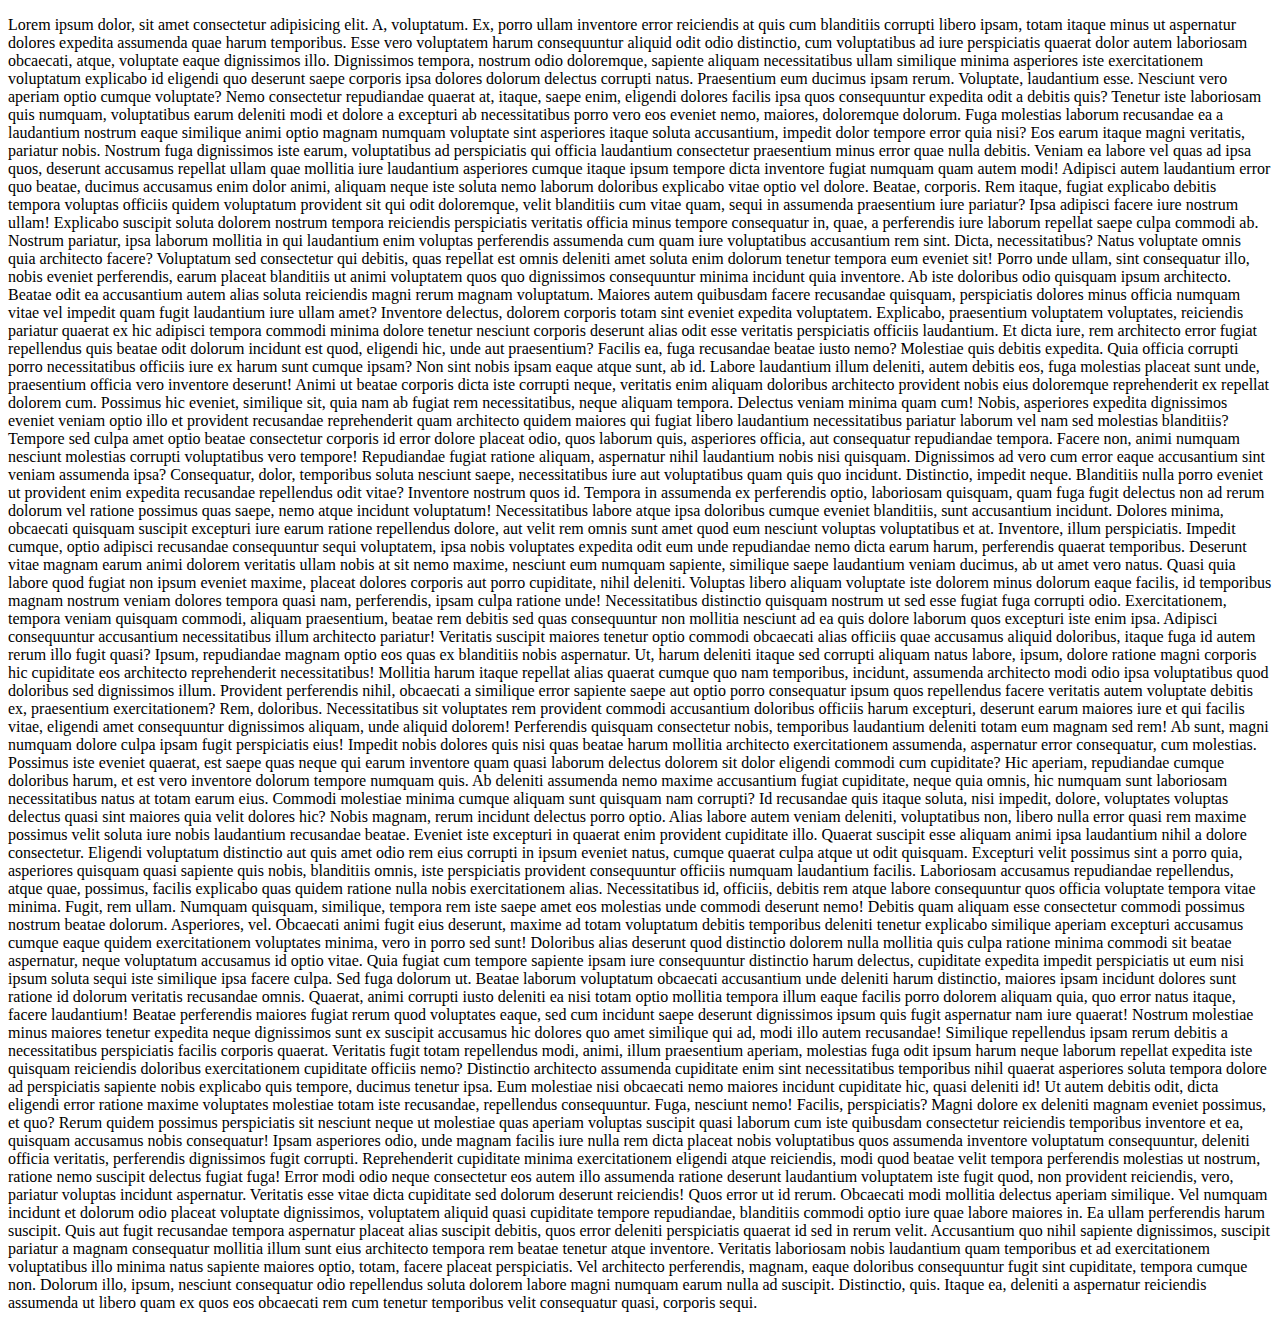
<file: explicações/margin-auto/index.html>
<!DOCTYPE html>
<html lang="pt-BR">
<head>
    <meta charset="UTF-8">
    <meta name="viewport" content="width=device-width, initial-scale=1.0">
    <title>Explicação de margin auto</title>

    <link rel="stylesheet" href="estilos.css">
</head>
<body>
    <p>Lorem ipsum dolor, sit amet consectetur adipisicing elit. A, voluptatum. Ex, porro ullam inventore error reiciendis at quis cum blanditiis corrupti libero ipsam, totam itaque minus ut aspernatur dolores expedita assumenda quae harum temporibus. Esse vero voluptatem harum consequuntur aliquid odit odio distinctio, cum voluptatibus ad iure perspiciatis quaerat dolor autem laboriosam obcaecati, atque, voluptate eaque dignissimos illo. Dignissimos tempora, nostrum odio doloremque, sapiente aliquam necessitatibus ullam similique minima asperiores iste exercitationem voluptatum explicabo id eligendi quo deserunt saepe corporis ipsa dolores dolorum delectus corrupti natus. Praesentium eum ducimus ipsam rerum. Voluptate, laudantium esse. Nesciunt vero aperiam optio cumque voluptate? Nemo consectetur repudiandae quaerat at, itaque, saepe enim, eligendi dolores facilis ipsa quos consequuntur expedita odit a debitis quis? Tenetur iste laboriosam quis numquam, voluptatibus earum deleniti modi et dolore a excepturi ab necessitatibus porro vero eos eveniet nemo, maiores, doloremque dolorum. Fuga molestias laborum recusandae ea a laudantium nostrum eaque similique animi optio magnam numquam voluptate sint asperiores itaque soluta accusantium, impedit dolor tempore error quia nisi? Eos earum itaque magni veritatis, pariatur nobis. Nostrum fuga dignissimos iste earum, voluptatibus ad perspiciatis qui officia laudantium consectetur praesentium minus error quae nulla debitis. Veniam ea labore vel quas ad ipsa quos, deserunt accusamus repellat ullam quae mollitia iure laudantium asperiores cumque itaque ipsum tempore dicta inventore fugiat numquam quam autem modi! Adipisci autem laudantium error quo beatae, ducimus accusamus enim dolor animi, aliquam neque iste soluta nemo laborum doloribus explicabo vitae optio vel dolore. Beatae, corporis. Rem itaque, fugiat explicabo debitis tempora voluptas officiis quidem voluptatum provident sit qui odit doloremque, velit blanditiis cum vitae quam, sequi in assumenda praesentium iure pariatur? Ipsa adipisci facere iure nostrum ullam! Explicabo suscipit soluta dolorem nostrum tempora reiciendis perspiciatis veritatis officia minus tempore consequatur in, quae, a perferendis iure laborum repellat saepe culpa commodi ab. Nostrum pariatur, ipsa laborum mollitia in qui laudantium enim voluptas perferendis assumenda cum quam iure voluptatibus accusantium rem sint. Dicta, necessitatibus? Natus voluptate omnis quia architecto facere? Voluptatum sed consectetur qui debitis, quas repellat est omnis deleniti amet soluta enim dolorum tenetur tempora eum eveniet sit! Porro unde ullam, sint consequatur illo, nobis eveniet perferendis, earum placeat blanditiis ut animi voluptatem quos quo dignissimos consequuntur minima incidunt quia inventore. Ab iste doloribus odio quisquam ipsum architecto. Beatae odit ea accusantium autem alias soluta reiciendis magni rerum magnam voluptatum. Maiores autem quibusdam facere recusandae quisquam, perspiciatis dolores minus officia numquam vitae vel impedit quam fugit laudantium iure ullam amet? Inventore delectus, dolorem corporis totam sint eveniet expedita voluptatem. Explicabo, praesentium voluptatem voluptates, reiciendis pariatur quaerat ex hic adipisci tempora commodi minima dolore tenetur nesciunt corporis deserunt alias odit esse veritatis perspiciatis officiis laudantium. Et dicta iure, rem architecto error fugiat repellendus quis beatae odit dolorum incidunt est quod, eligendi hic, unde aut praesentium? Facilis ea, fuga recusandae beatae iusto nemo? Molestiae quis debitis expedita. Quia officia corrupti porro necessitatibus officiis iure ex harum sunt cumque ipsam? Non sint nobis ipsam eaque atque sunt, ab id. Labore laudantium illum deleniti, autem debitis eos, fuga molestias placeat sunt unde, praesentium officia vero inventore deserunt! Animi ut beatae corporis dicta iste corrupti neque, veritatis enim aliquam doloribus architecto provident nobis eius doloremque reprehenderit ex repellat dolorem cum. Possimus hic eveniet, similique sit, quia nam ab fugiat rem necessitatibus, neque aliquam tempora. Delectus veniam minima quam cum! Nobis, asperiores expedita dignissimos eveniet veniam optio illo et provident recusandae reprehenderit quam architecto quidem maiores qui fugiat libero laudantium necessitatibus pariatur laborum vel nam sed molestias blanditiis? Tempore sed culpa amet optio beatae consectetur corporis id error dolore placeat odio, quos laborum quis, asperiores officia, aut consequatur repudiandae tempora. Facere non, animi numquam nesciunt molestias corrupti voluptatibus vero tempore! Repudiandae fugiat ratione aliquam, aspernatur nihil laudantium nobis nisi quisquam. Dignissimos ad vero cum error eaque accusantium sint veniam assumenda ipsa? Consequatur, dolor, temporibus soluta nesciunt saepe, necessitatibus iure aut voluptatibus quam quis quo incidunt. Distinctio, impedit neque. Blanditiis nulla porro eveniet ut provident enim expedita recusandae repellendus odit vitae? Inventore nostrum quos id. Tempora in assumenda ex perferendis optio, laboriosam quisquam, quam fuga fugit delectus non ad rerum dolorum vel ratione possimus quas saepe, nemo atque incidunt voluptatum! Necessitatibus labore atque ipsa doloribus cumque eveniet blanditiis, sunt accusantium incidunt. Dolores minima, obcaecati quisquam suscipit excepturi iure earum ratione repellendus dolore, aut velit rem omnis sunt amet quod eum nesciunt voluptas voluptatibus et at. Inventore, illum perspiciatis. Impedit cumque, optio adipisci recusandae consequuntur sequi voluptatem, ipsa nobis voluptates expedita odit eum unde repudiandae nemo dicta earum harum, perferendis quaerat temporibus. Deserunt vitae magnam earum animi dolorem veritatis ullam nobis at sit nemo maxime, nesciunt eum numquam sapiente, similique saepe laudantium veniam ducimus, ab ut amet vero natus. Quasi quia labore quod fugiat non ipsum eveniet maxime, placeat dolores corporis aut porro cupiditate, nihil deleniti. Voluptas libero aliquam voluptate iste dolorem minus dolorum eaque facilis, id temporibus magnam nostrum veniam dolores tempora quasi nam, perferendis, ipsam culpa ratione unde! Necessitatibus distinctio quisquam nostrum ut sed esse fugiat fuga corrupti odio. Exercitationem, tempora veniam quisquam commodi, aliquam praesentium, beatae rem debitis sed quas consequuntur non mollitia nesciunt ad ea quis dolore laborum quos excepturi iste enim ipsa. Adipisci consequuntur accusantium necessitatibus illum architecto pariatur! Veritatis suscipit maiores tenetur optio commodi obcaecati alias officiis quae accusamus aliquid doloribus, itaque fuga id autem rerum illo fugit quasi? Ipsum, repudiandae magnam optio eos quas ex blanditiis nobis aspernatur. Ut, harum deleniti itaque sed corrupti aliquam natus labore, ipsum, dolore ratione magni corporis hic cupiditate eos architecto reprehenderit necessitatibus! Mollitia harum itaque repellat alias quaerat cumque quo nam temporibus, incidunt, assumenda architecto modi odio ipsa voluptatibus quod doloribus sed dignissimos illum. Provident perferendis nihil, obcaecati a similique error sapiente saepe aut optio porro consequatur ipsum quos repellendus facere veritatis autem voluptate debitis ex, praesentium exercitationem? Rem, doloribus. Necessitatibus sit voluptates rem provident commodi accusantium doloribus officiis harum excepturi, deserunt earum maiores iure et qui facilis vitae, eligendi amet consequuntur dignissimos aliquam, unde aliquid dolorem! Perferendis quisquam consectetur nobis, temporibus laudantium deleniti totam eum magnam sed rem! Ab sunt, magni numquam dolore culpa ipsam fugit perspiciatis eius! Impedit nobis dolores quis nisi quas beatae harum mollitia architecto exercitationem assumenda, aspernatur error consequatur, cum molestias. Possimus iste eveniet quaerat, est saepe quas neque qui earum inventore quam quasi laborum delectus dolorem sit dolor eligendi commodi cum cupiditate? Hic aperiam, repudiandae cumque doloribus harum, et est vero inventore dolorum tempore numquam quis. Ab deleniti assumenda nemo maxime accusantium fugiat cupiditate, neque quia omnis, hic numquam sunt laboriosam necessitatibus natus at totam earum eius. Commodi molestiae minima cumque aliquam sunt quisquam nam corrupti? Id recusandae quis itaque soluta, nisi impedit, dolore, voluptates voluptas delectus quasi sint maiores quia velit dolores hic? Nobis magnam, rerum incidunt delectus porro optio. Alias labore autem veniam deleniti, voluptatibus non, libero nulla error quasi rem maxime possimus velit soluta iure nobis laudantium recusandae beatae. Eveniet iste excepturi in quaerat enim provident cupiditate illo. Quaerat suscipit esse aliquam animi ipsa laudantium nihil a dolore consectetur. Eligendi voluptatum distinctio aut quis amet odio rem eius corrupti in ipsum eveniet natus, cumque quaerat culpa atque ut odit quisquam. Excepturi velit possimus sint a porro quia, asperiores quisquam quasi sapiente quis nobis, blanditiis omnis, iste perspiciatis provident consequuntur officiis numquam laudantium facilis. Laboriosam accusamus repudiandae repellendus, atque quae, possimus, facilis explicabo quas quidem ratione nulla nobis exercitationem alias. Necessitatibus id, officiis, debitis rem atque labore consequuntur quos officia voluptate tempora vitae minima. Fugit, rem ullam. Numquam quisquam, similique, tempora rem iste saepe amet eos molestias unde commodi deserunt nemo! Debitis quam aliquam esse consectetur commodi possimus nostrum beatae dolorum. Asperiores, vel. Obcaecati animi fugit eius deserunt, maxime ad totam voluptatum debitis temporibus deleniti tenetur explicabo similique aperiam excepturi accusamus cumque eaque quidem exercitationem voluptates minima, vero in porro sed sunt! Doloribus alias deserunt quod distinctio dolorem nulla mollitia quis culpa ratione minima commodi sit beatae aspernatur, neque voluptatum accusamus id optio vitae. Quia fugiat cum tempore sapiente ipsam iure consequuntur distinctio harum delectus, cupiditate expedita impedit perspiciatis ut eum nisi ipsum soluta sequi iste similique ipsa facere culpa. Sed fuga dolorum ut. Beatae laborum voluptatum obcaecati accusantium unde deleniti harum distinctio, maiores ipsam incidunt dolores sunt ratione id dolorum veritatis recusandae omnis. Quaerat, animi corrupti iusto deleniti ea nisi totam optio mollitia tempora illum eaque facilis porro dolorem aliquam quia, quo error natus itaque, facere laudantium! Beatae perferendis maiores fugiat rerum quod voluptates eaque, sed cum incidunt saepe deserunt dignissimos ipsum quis fugit aspernatur nam iure quaerat! Nostrum molestiae minus maiores tenetur expedita neque dignissimos sunt ex suscipit accusamus hic dolores quo amet similique qui ad, modi illo autem recusandae! Similique repellendus ipsam rerum debitis a necessitatibus perspiciatis facilis corporis quaerat. Veritatis fugit totam repellendus modi, animi, illum praesentium aperiam, molestias fuga odit ipsum harum neque laborum repellat expedita iste quisquam reiciendis doloribus exercitationem cupiditate officiis nemo? Distinctio architecto assumenda cupiditate enim sint necessitatibus temporibus nihil quaerat asperiores soluta tempora dolore ad perspiciatis sapiente nobis explicabo quis tempore, ducimus tenetur ipsa. Eum molestiae nisi obcaecati nemo maiores incidunt cupiditate hic, quasi deleniti id! Ut autem debitis odit, dicta eligendi error ratione maxime voluptates molestiae totam iste recusandae, repellendus consequuntur. Fuga, nesciunt nemo! Facilis, perspiciatis? Magni dolore ex deleniti magnam eveniet possimus, et quo? Rerum quidem possimus perspiciatis sit nesciunt neque ut molestiae quas aperiam voluptas suscipit quasi laborum cum iste quibusdam consectetur reiciendis temporibus inventore et ea, quisquam accusamus nobis consequatur! Ipsam asperiores odio, unde magnam facilis iure nulla rem dicta placeat nobis voluptatibus quos assumenda inventore voluptatum consequuntur, deleniti officia veritatis, perferendis dignissimos fugit corrupti. Reprehenderit cupiditate minima exercitationem eligendi atque reiciendis, modi quod beatae velit tempora perferendis molestias ut nostrum, ratione nemo suscipit delectus fugiat fuga! Error modi odio neque consectetur eos autem illo assumenda ratione deserunt laudantium voluptatem iste fugit quod, non provident reiciendis, vero, pariatur voluptas incidunt aspernatur. Veritatis esse vitae dicta cupiditate sed dolorum deserunt reiciendis! Quos error ut id rerum. Obcaecati modi mollitia delectus aperiam similique. Vel numquam incidunt et dolorum odio placeat voluptate dignissimos, voluptatem aliquid quasi cupiditate tempore repudiandae, blanditiis commodi optio iure quae labore maiores in. Ea ullam perferendis harum suscipit. Quis aut fugit recusandae tempora aspernatur placeat alias suscipit debitis, quos error deleniti perspiciatis quaerat id sed in rerum velit. Accusantium quo nihil sapiente dignissimos, suscipit pariatur a magnam consequatur mollitia illum sunt eius architecto tempora rem beatae tenetur atque inventore. Veritatis laboriosam nobis laudantium quam temporibus et ad exercitationem voluptatibus illo minima natus sapiente maiores optio, totam, facere placeat perspiciatis. Vel architecto perferendis, magnam, eaque doloribus consequuntur fugit sint cupiditate, tempora cumque non. Dolorum illo, ipsum, nesciunt consequatur odio repellendus soluta dolorem labore magni numquam earum nulla ad suscipit. Distinctio, quis. Itaque ea, deleniti a aspernatur reiciendis assumenda ut libero quam ex quos eos obcaecati rem cum tenetur temporibus velit consequatur quasi, corporis sequi.</p>
</body>
</html>
</file>
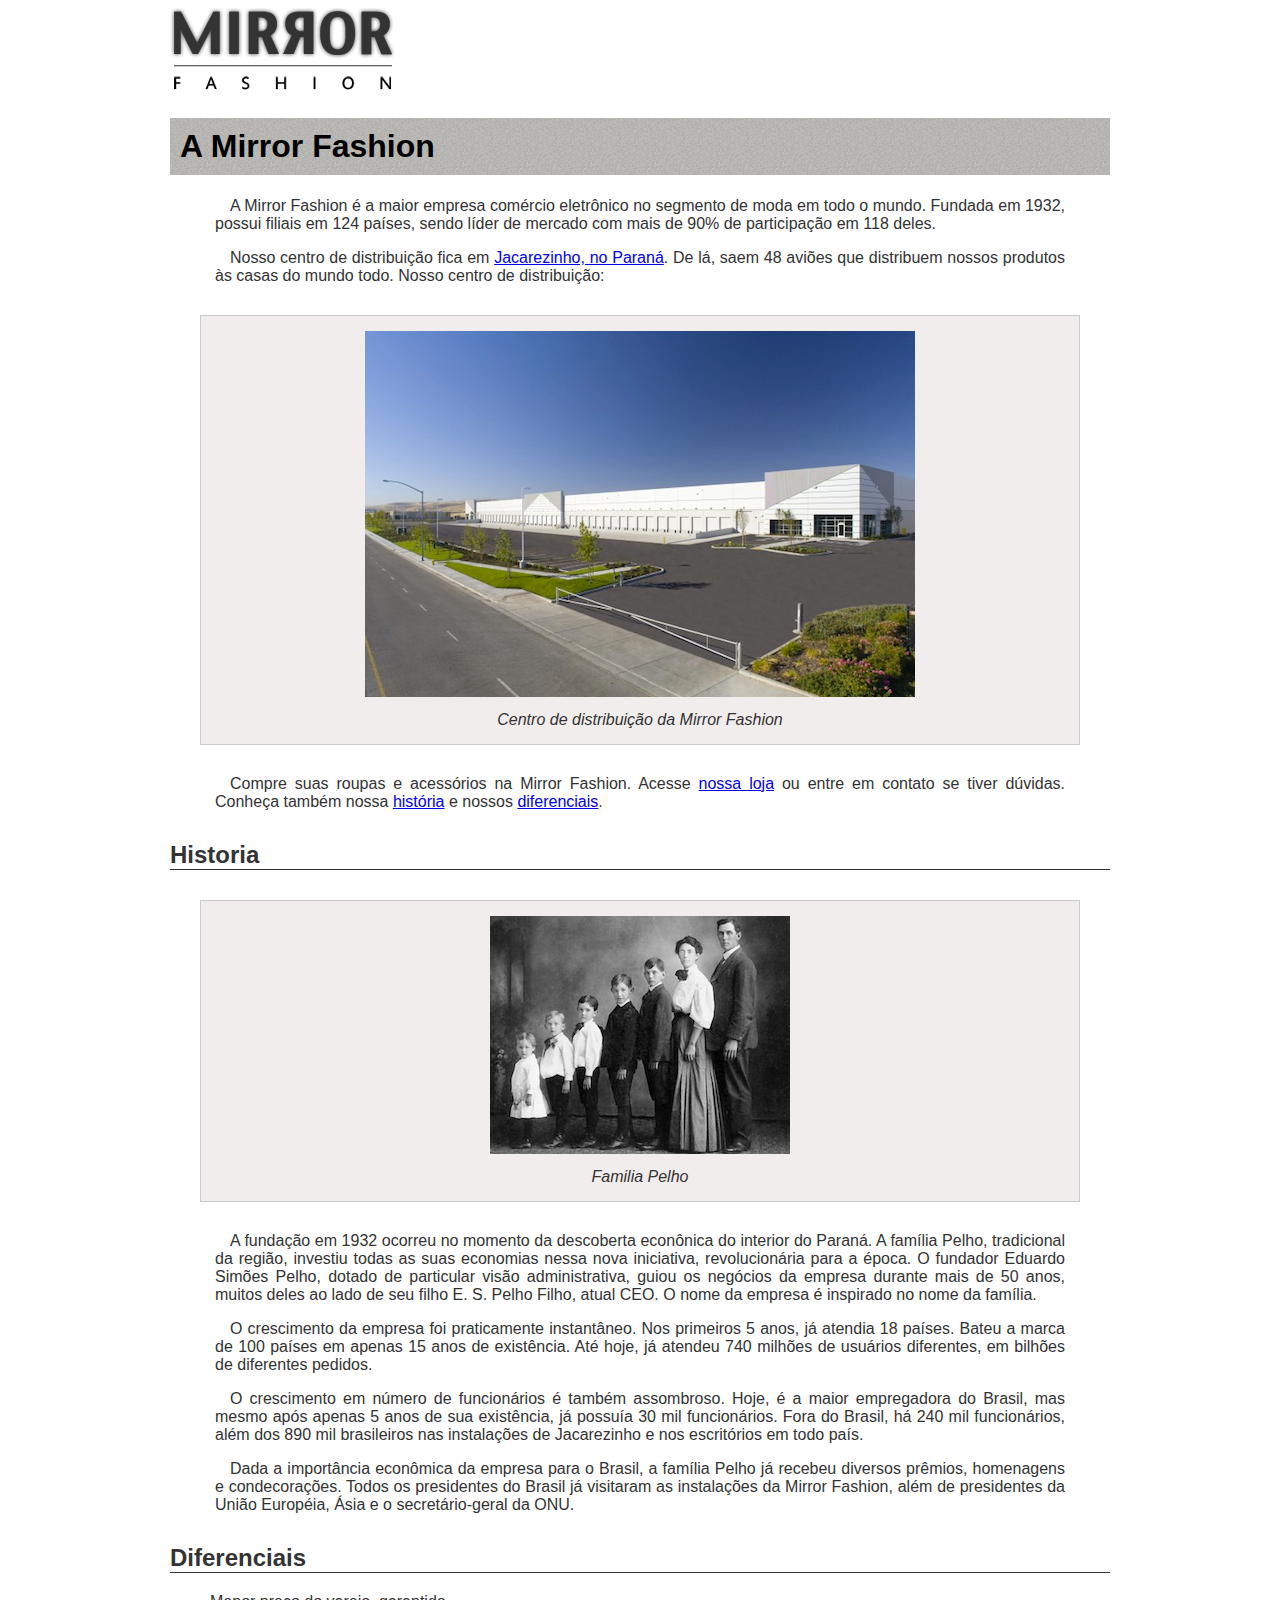
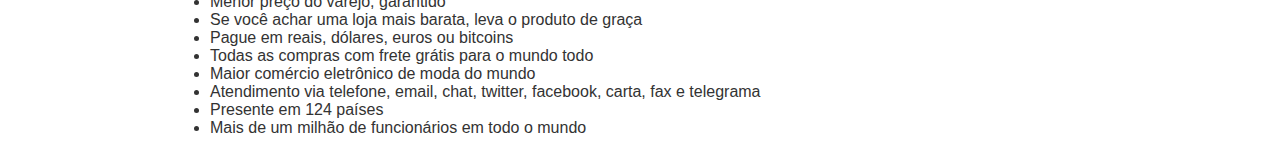
<file: sobre.html>
<!DOCTYPE html>
<html lang="pt-BR">
    <head>
        <title>Sobre a mirror fashion</title>
        <meta charset="utf-8">

        <link rel="stylesheet" href="sobre.css">
    </head>

    <body>
        <img src="img/logo.png" alt="Logo da Mirror Fashion">

        <h1>A Mirror Fashion</h1>

        <p>A Mirror Fashion é a maior empresa comércio eletrônico no segmento de moda em todo o mundo. 
            Fundada em 1932, possui filiais em 124 países, sendo líder de mercado com mais de 90% de 
            participação em 118 deles.</p>

        <p>Nosso centro de distribuição fica em <a href="https://maps.google.com.br/?q=Jacarezinho" target="_blank">Jacarezinho, no Paraná</a>. 
            De lá, saem 48 aviões que distribuem nossos produtos às casas do mundo todo. Nosso centro de distribuição:</p>

        <figure>
            <img src="img/centro-distribuicao.png" alt="Foto do Centro de Distribuição da Mirror Fashion">
            <figcaption>Centro de distribuição da Mirror Fashion</figcaption>
        </figure>

        <p>Compre suas roupas e acessórios na Mirror Fashion. Acesse <a href="index.html">nossa loja</a> ou entre em contato 
            se tiver dúvidas. Conheça também nossa <a href="#historia">história</a> e nossos <a href="#diferenciais">diferenciais</a>.</p>

        <h2 id="historia"> Historia </h2>

        <figure>
            <img src="img/familia-pelho.jpg" alt="Foto da familia Pelho">
            <figcaption>Familia Pelho</figcaption>
        </figure>

        <p>A fundação em 1932 ocorreu no momento da descoberta econônica do interior do Paraná. A 
        família Pelho, tradicional da região, investiu todas as suas economias nessa nova iniciativa, 
        revolucionária para a época. O fundador Eduardo Simões Pelho, dotado de particular visão 
        administrativa, guiou os negócios da empresa durante mais de 50 anos, muitos deles ao lado 
        de seu filho E. S. Pelho Filho, atual CEO. O nome da empresa é inspirado no nome da família.</p>

        <p>O crescimento da empresa foi praticamente instantâneo. Nos primeiros 5 anos, já atendia 18 países. 
        Bateu a marca de 100 países em apenas 15 anos de existência. Até hoje, já atendeu 740 milhões 
        de usuários diferentes, em bilhões de diferentes pedidos.</p>

        <p>O crescimento em número de funcionários é também assombroso. Hoje, é a maior empregadora do 
        Brasil, mas mesmo após apenas 5 anos de sua existência, já possuía 30 mil funcionários. Fora do 
        Brasil, há 240 mil funcionários, além dos 890 mil brasileiros nas instalações de Jacarezinho e 
        nos escritórios em todo país.</p>

        <p>Dada a importância econômica da empresa para o Brasil, a família Pelho já recebeu diversos prêmios, 
        homenagens e condecorações. Todos os presidentes do Brasil já visitaram as instalações da Mirror 
        Fashion, além de presidentes da União Européia, Ásia e o secretário-geral da ONU.</p> 

        <h2 id="diferenciais">Diferenciais</h2>

        <ul>
            <li>Menor preço do varejo, garantido</li>
            <li>Se você achar uma loja mais barata, leva o produto de graça</li>
            <li>Pague em reais, dólares, euros ou bitcoins</li>
            <li>Todas as compras com frete grátis para o mundo todo</li>
            <li>Maior comércio eletrônico de moda do mundo</li>
            <li>Atendimento via telefone, email, chat, twitter, facebook, carta, fax e telegrama</li>
            <li>Presente em 124 países</li>
            <li>Mais de um milhão de funcionários em todo o mundo</li>
        </ul>
    </body>
</html>
</file>
<file: explicações/margin-auto/estilos.css>
div {
    font-size: 30px;
    background-color: magenta;

    display: block;
    width: 400px;
    height: 400px;
    
}
</file>
<file: sobre.css>
body {
    color: #333333;
    font-family: "Lucida Sans Unicode", "Lucida Grande", Arial, sans-serif;
    margin-left: auto;
    margin-right: auto;
    width: 940px;
}

h1 {
    background-image: url(img/sobre-background.jpg);
    color: black;
    padding: 10px;
}

h2 {
    border-bottom: 1px solid #333333;
    margin-top: 30px;
}

p {
    padding: 0 45px;
    text-indent: 15px;
    text-align: justify;
}
figure {
    background-color: #f2eded;
    text-align: center;
    border: 1px solid #ccc;
    
    padding: 15px;
    margin: 30px;
}

figcaption {
    font-style: italic;
    margin-top: 10px;

}

/*
#historia {
    color: blue;
    background-color: red;
    text-align: center;
}
*/
</file>
